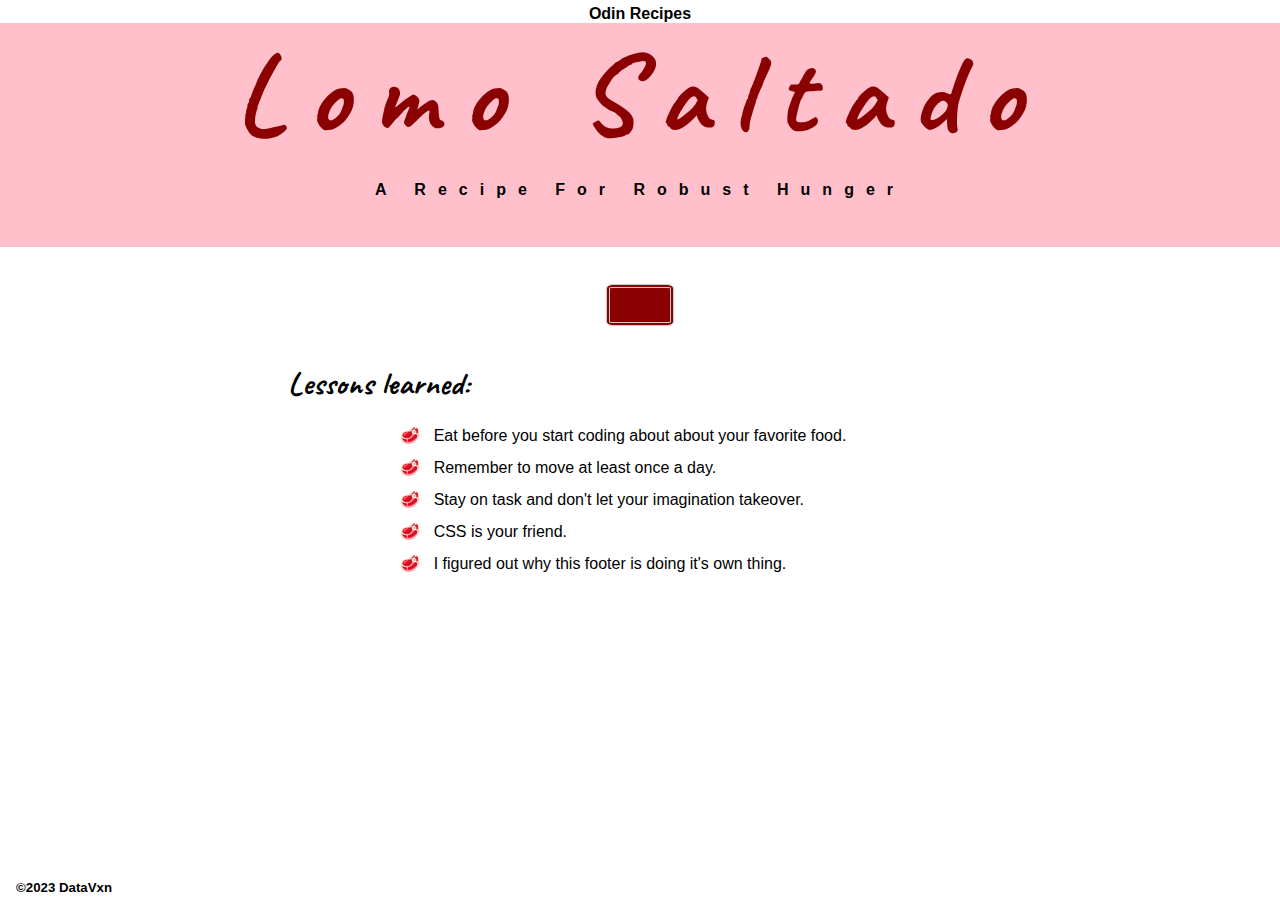
<file: index.html>
<!DOCTYPE html>

<html>
  <head>
    <meta charset="utf-8">
    <meta name="viewport" content="width=device-width, initial-scale=1">
    <title>Odin Recipes</title>
    <link rel="stylesheet" href="styles.css">
    <link rel="stylesheet" href="https://fonts.googleapis.com/css?family=Caveat">
  </head>

<body>
  <div class="wrapper">
      <header>
          <div class="minititle"><h1>Odin Recipes</h1></div>
          <div class="lomotitle"><h3>Lomo Saltado</h3></div>
          <div class="subtitle"><h4>A Recipe For Robust Hunger</h4></div>
          <div class="buttonbox">
            <button type="submit" class="buttons"><a href="recipes/lomo.html">Enter</a></button>
          </div>
      </header>
    
      <main>
        <div class="maincontainer">
            <div class="maindiv">
                <div class="lessonslearned">
                  <h4>Lessons learned:</h4>
                </div>
                <div class="list">
                  <ul class="meat">
                    <li>Eat before you start coding about about your favorite food.</li>
                    <li>Remember to move at least once a day.</li>
                    <li>Stay on task and don't let your imagination takeover.</li>
                    <li>CSS is your friend.</li>
                    <li>I figured out why this footer is doing it's own thing.</li>
                  </ul>
                </div>
            </div>  
        </div>
      </main>
  </div>
  
  <footer class="footer">
    <div class="copyright">
      <h5> &copy2023 DataVxn</h5>
    </div>
  </footer>

</body>
</html>
</file>
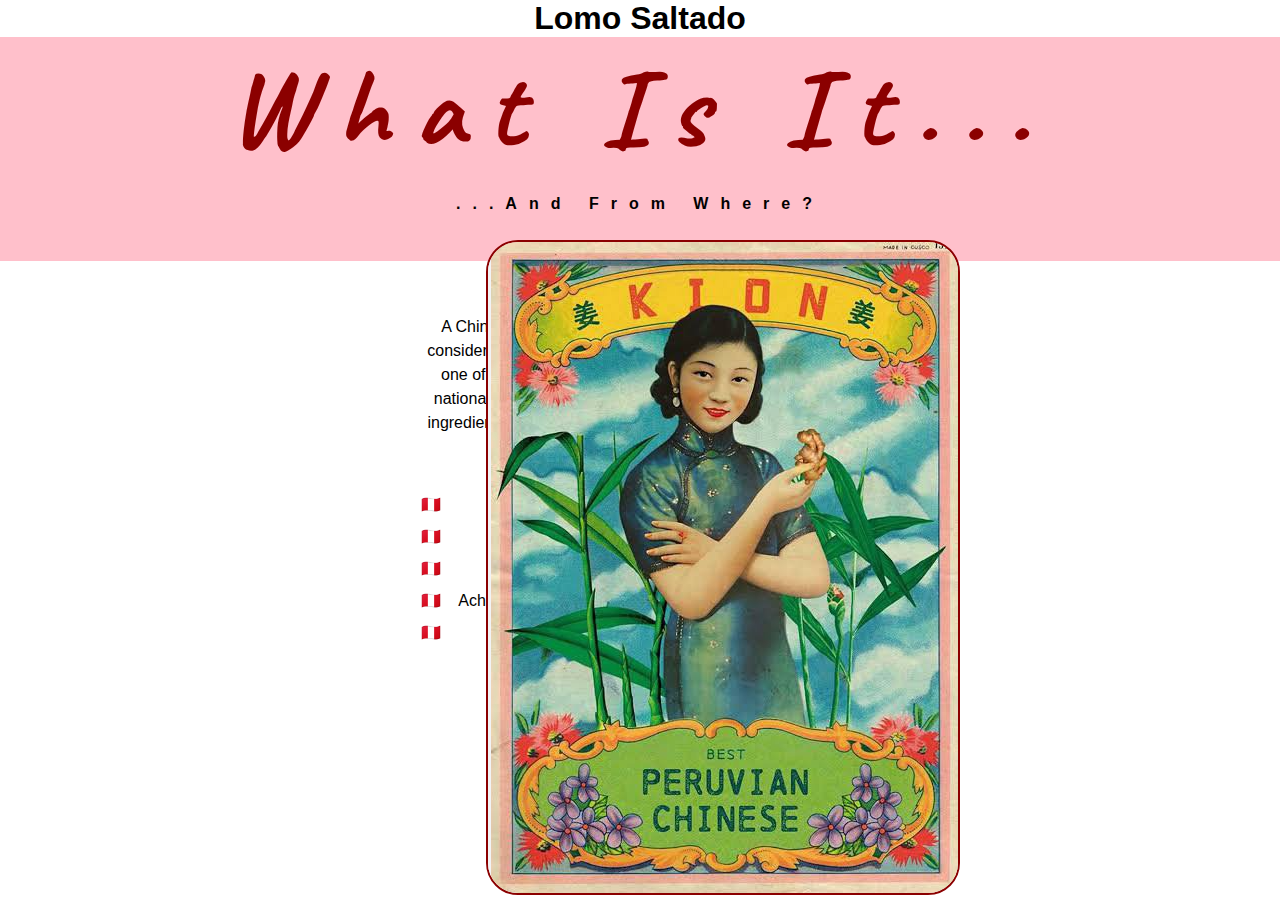
<file: recipes/info.html>
<!DOCTYPE html>

<html>
  <head>
    <meta charset="utf-8">
    <meta name="viewport" content="width=device-width, initial-scale=1">
    <link rel="stylesheet" href="../styles.css">
    <link rel="stylesheet" href="https://fonts.googleapis.com/css?family=Caveat">
    <title>What is Lomo Saltado?</title>
  </head>

<body>
  <header>
  <div class="title"><h1>Lomo Saltado</h1></div>
    <div class="lomotitle"><h3>What Is It...</h3></div>
    <div class="subtitle"><h4>...And From Where?</h4></div>
  </header>
  <main>
    <div class="container">
      <div class="lessons"><h3>Lomo Saltado is....</h3></div>
      <div class="what">
        <p>A Chinese-Peruvian stir fry dish made with beef filet considered part of Peru's "Chifa" fusion gastronomy. It's one of Peru's primary and most popular dishes both nationally and internationally.  Its rich flavor and robust ingredients are sure to quench your most brutal hunger.</p>
      </div>

      <div class="lessons"><h3>Where did it come from?</h3></div>
      <div class="list bottomcushion">
        <ul class="flag">
          <li>Born in Peru in the 1800's</li> 
          <li>Originated from <a href="https://doi.org/10.1093/acrefore/9780199366439.013.1023">Chinese-Peruvian Colonies</a></li>
          <li>Relatively unknown in US during 1980's</li>
          <li>Achieved worldwide recognition 2000's and beyond</li>
          <li>Available in capital cities across US.</li>
        </ul>
      </div>

      <div><img src="photos/chineseperuvian.png" class="china sideimage" alt="Antique Illustration of beautiful Chinese-Peruvian Lady">
      </div>

      <br>
        <div>
          <button type="submit" class="buttons"><a href="lomo.html">Back</a></button>
          <button type="submit" class="buttons"><a href="ingredients.html" >Next</a></button>
        </div>
    </div>      
  </main>
    <br>
  <footer>
    <div class="footer">
      <h5> &copy2023 DataVxn</h5>
    </div>
  </footer>
    <br>
</body>

</html>
</file>
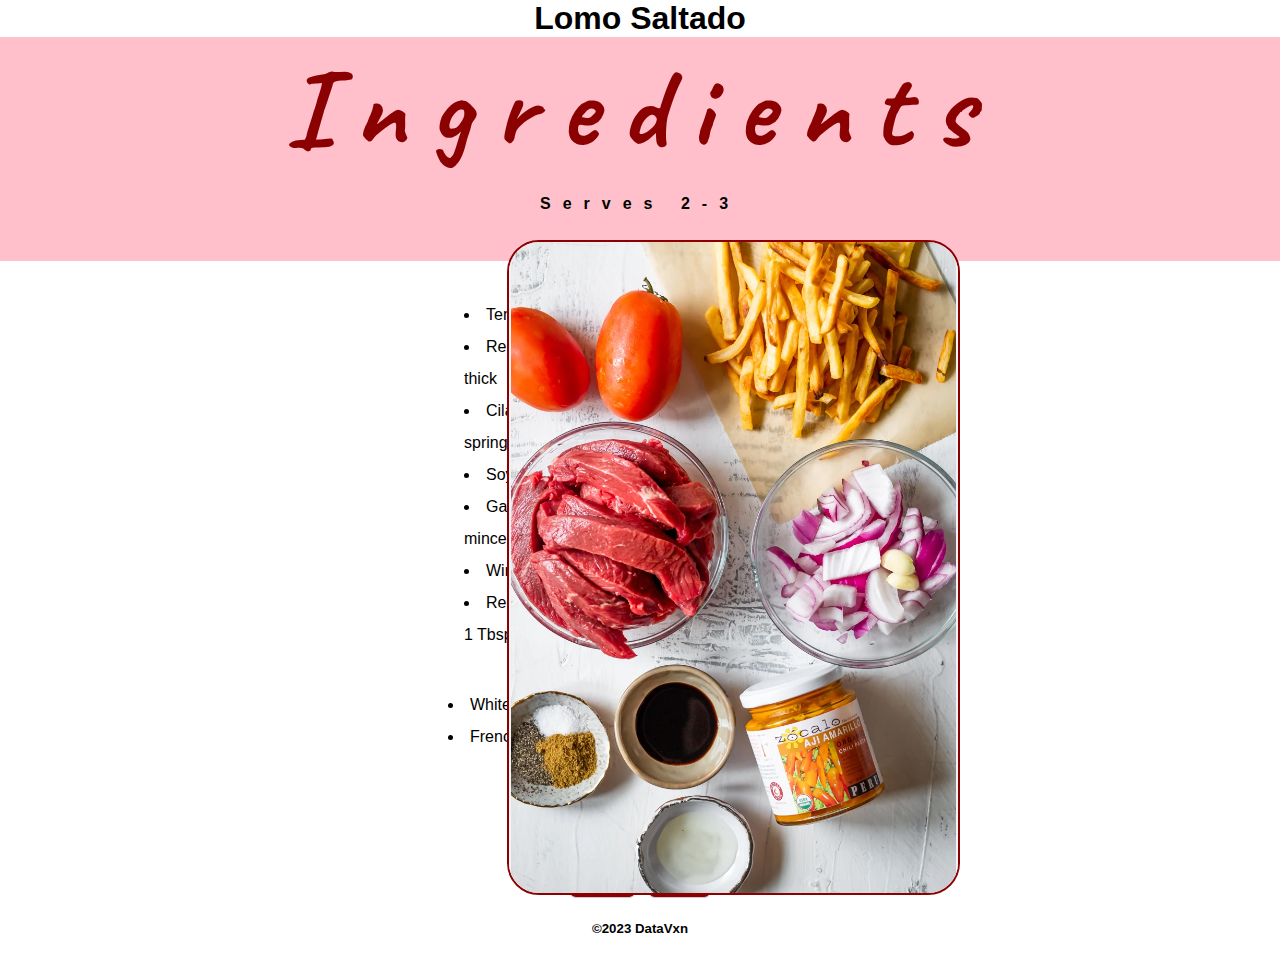
<file: recipes/ingredients.html>
<!DOCTYPE html>
<html>
  <head>
    <meta charset="utf-8">
    <meta name="viewport" content="width=device-width, initial-scale=1">
    <link rel="stylesheet" href="../styles.css">
    <link rel="stylesheet" href="https://fonts.googleapis.com/css?family=Caveat">
    <title>Ingredients</title>
  </head>

<body>
  <header>
      <div class="title"><h1>Lomo Saltado</h1></div>
      <div class="lomotitle"><h3>Ingredients</h3></div>
      <div class="subtitle"><h4>Serves 2-3</h4></div>
  </header>
  <main>
    <div class="container">
      <div class="lessons"><h3>Main Course:</h3></div>
      <div class="ingredientlist">
        <ul class="columns">
          <li>Tender Beef, 1 lb</li>
          <li>Red Onion, 1 sliced thick</li>
          <li>Cilantro, a few springs, chopped</li>
          <li>Soy Sauce, 1/4 cup</li>
          <li>Garlic, 1 cloves minced</li>
          <li>Wine wine, 1/4 Cup</li>
          <li>Red Wine Vinegar, 1 Tbsp</li>
          <li>Aji Amarillo: Is there such thing as too much?</li>
          <li>Tomatoes, 1 sliced thick</li>
          <li>Salt & Pepper, to taste</li>
          <li>Pinch of Cumin & Oregano</li>
          <li>Steak Fries</li>
          <li>White Rice, 2 cups</li>
        </ul>
      </div>
    
      <div class="lessons"><h3>Accompaniments:</h3></div>
        <ul class="ingredientlist bottomcushion">
          <li>White Rice</li>
          <li>French Fries</li>
        </ul>
      </div>  

      <div><img src="photos/ingredients.png" class="ingredientimage sideimage" alt="Ingredients needed to make lomo saltado.">
      </div>

      <br>
        <div>
          <button type="submit" class="buttons"><a href="info.html">Back</a></button>
          <button type="submit" class="buttons"><a href="recipe.html" >Next</a></button>
        </div>
    </div>    
  </main>
    <br>
  <footer>
    <div class="footer">
      <h5> &copy2023 DataVxn</h5>
    </div>
  </footer>
    <br>
</body>

</body>
</file>
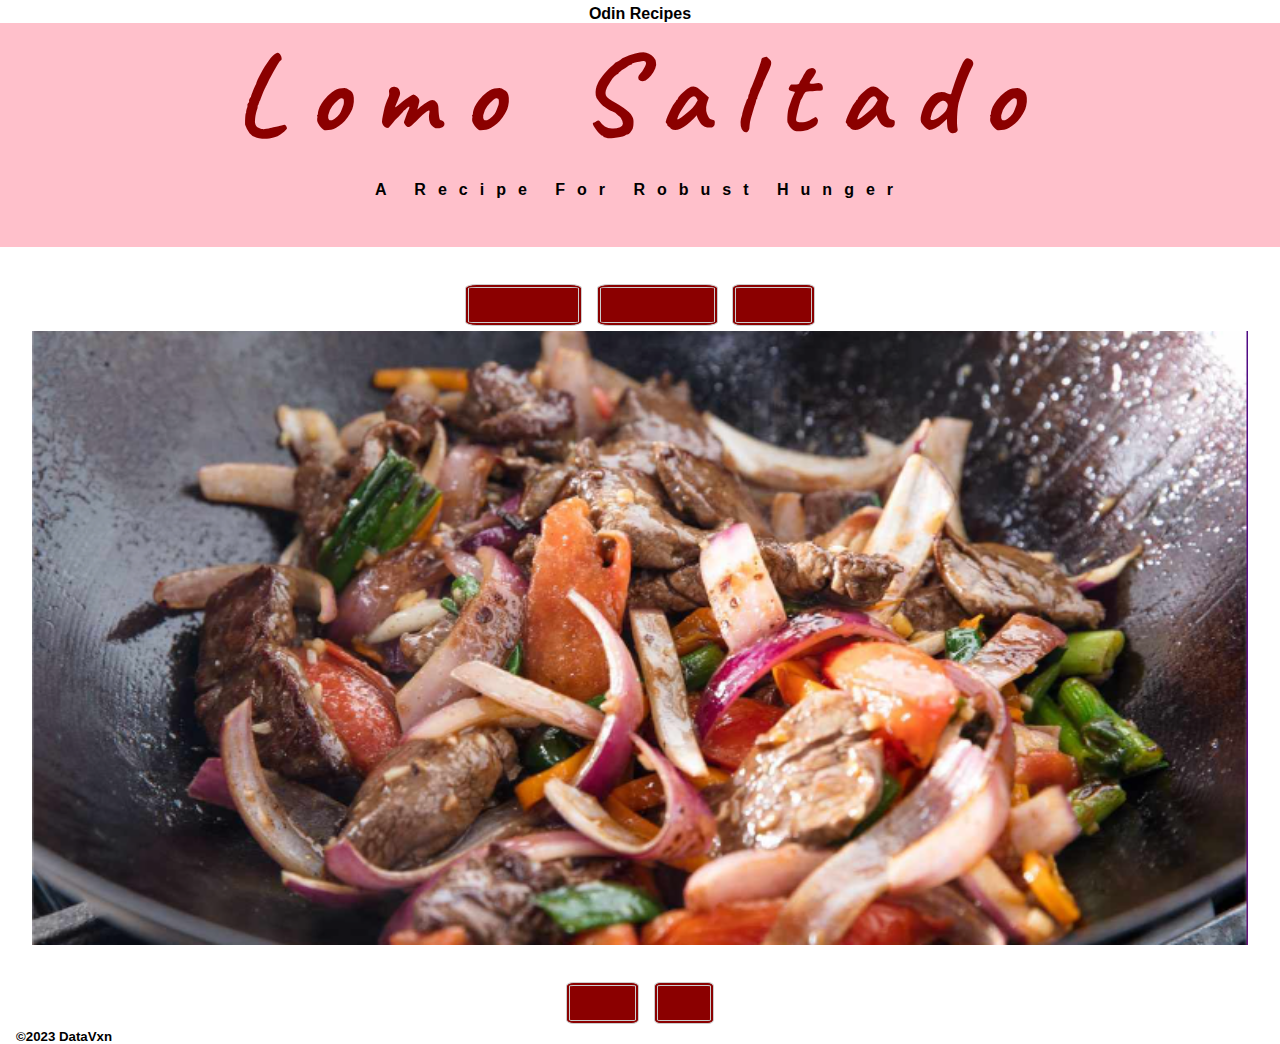
<file: recipes/lomo.html>
<!DOCTYPE html>

<html>
  <head>
    <meta charset="utf-8">
    <meta name="viewport" content="width=device-width, initial-scale=1">
    <title>Lomo Saltado</title>
    <link rel="stylesheet" href="../styles.css">
    <link rel="stylesheet" href="https://fonts.googleapis.com/css?family=Caveat">
  </head>

  <body>
    <div class="wrapper">
      <header class="header">
          <div class="minititle"><h1>Odin Recipes</h1></div>
          <div class="lomotitle"><h3>Lomo Saltado</h3></div>
          <div class="subtitle"><h4>A Recipe For Robust Hunger</h4></div>
      </header> 
          <div class="buttonboxlomo">
            <div class="threebuttons">
              <button type="submit" class="buttons"><a href="info.html" >What Is It?</a></button>
              <button type="submit" class="buttons"><a href="ingredients.html" >Ingredients</a></button>
              <button type="submit" class="buttons"><a href="recipe.html" >Recipe</a></button>
            </div>
              <img class="lomoimage" src="photos/lomosaltado.png" alt="Photo of Lomo Saltado freshly cooked in a wok.">
          </div>
    </div>  
     
      <footer>
        <div class="footerbuttons">
          <button class="buttons" type="submit"><a href="../index.html">Home</a></button>
          <button class="buttons" type="submit"><a href="info.html">Next</a></button>
        </div>
        <div class="copyright">
          <h5> &copy2023 DataVxn</h5>
        </div>
      </footer>
  </body>
</html>
</file>
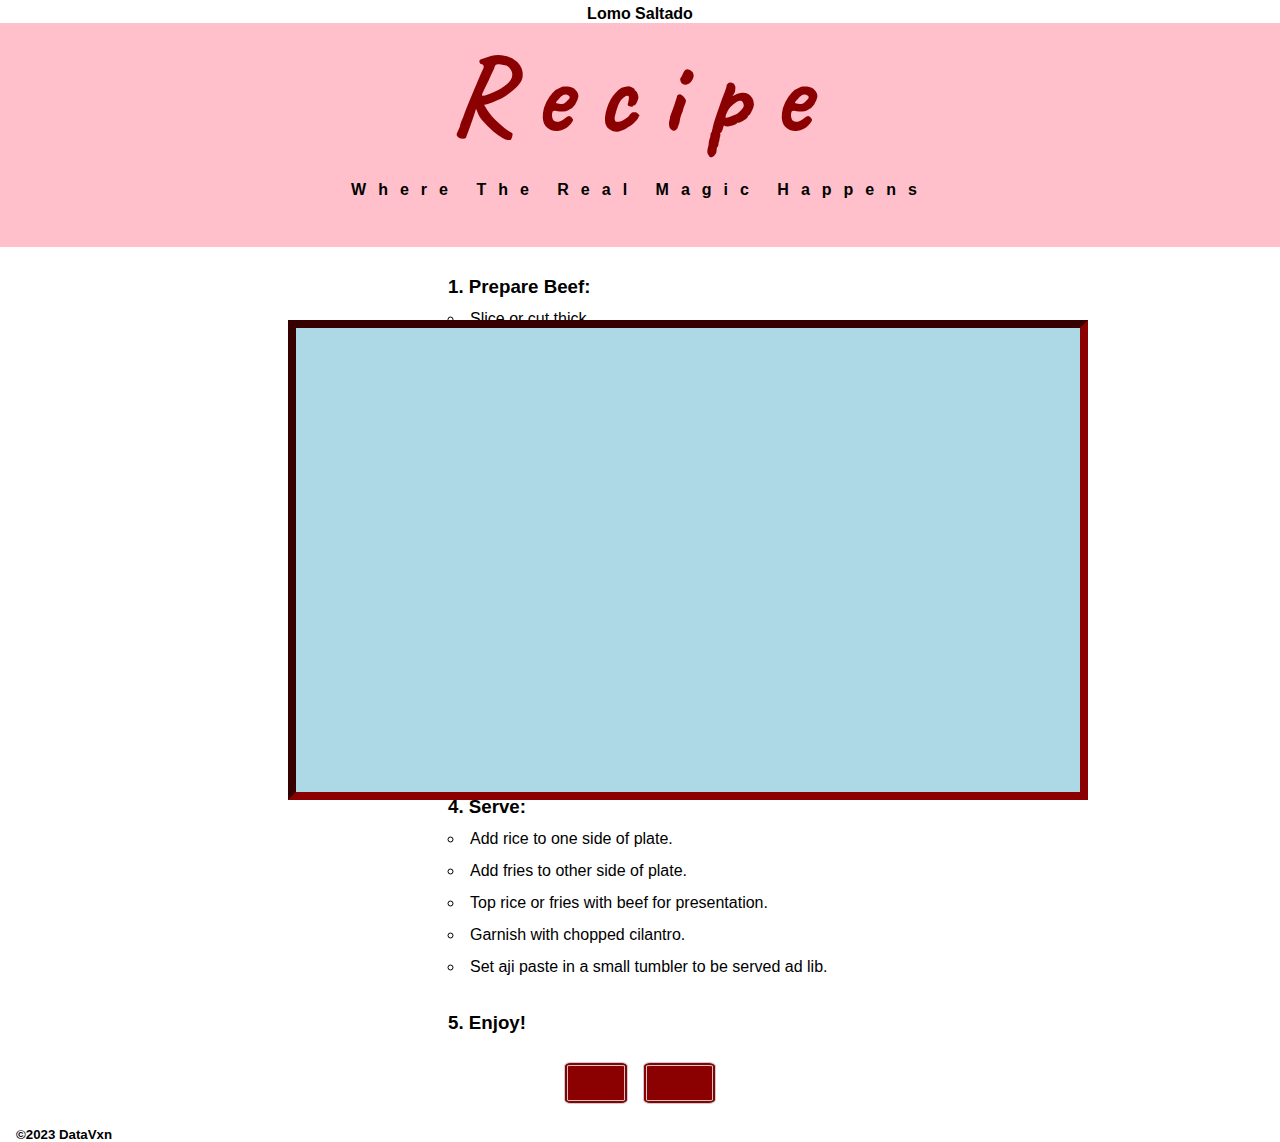
<file: recipes/recipe.html>
<!DOCTYPE html>
<html>
  <head>
    <meta charset="utf-8">
    <link rel="stylesheet" href="../styles.css">
    <link rel="stylesheet" href="https://fonts.googleapis.com/css?family=Caveat">
    <title>Recipe</title>
  </head>

<body>
  <header>
    <div class="minititle"><h1>Lomo Saltado</h1></div>
    <div class="lomotitle"><h3>Recipe</h3></div>
    <div class="subtitle"><h4>Where The Real Magic Happens</h4></div>
  </header>
  
  <main>
    <div class="container">
      <div class="ingredientlist">
        <ol>
          <h3><li class="olspacing">Prepare Beef:</li></h3>
            <ul>
              <li>Slice or cut thick.</li> 
              <li>Season with salt & pepper.</li>  
            </ul> 
          <h3><li class="olspacing">Prepare accompaniments:</h3></dt>
            <ul>
              <li>Set rice to auto cook for 15 minutes.</li> 
              <li>Set fries to fry in auto frier. 
              <li>When last batch goes in, go to next step.
              <li>Don't forget to remove fries!</li> 
            </ul> 
          <h3><li class="olspacing">Stir fry and put it all together:</h3></dt>
            <ul>
              <li>Add oil to wok and heat to high.</li>
              <li>Once hot, add meat and cook quickly.</li>
              <li>Quickly add wine, vinegar, cumin, oregano, salt and pepper. 
              <li>Flash saute with gusto until seared.</li>
              <li>Do not over cook, remove from heat. 
            </ul>
          <h3><li class="olspacing">Serve:</h3></dt>
            <ul>
              <li>Add rice to one side of plate.</li>
              <li>Add fries to other side of plate.</li>
              <li>Top rice or fries with beef for presentation.</li>
              <li>Garnish with chopped cilantro.</li> 
              <li>Set aji paste in a small tumbler to be served ad lib.</li>
            </ul>
          <h3><li class="olspacing">Enjoy!</li></h3>
      </ol>
      
      <div class="video videohover">
        <div class="h_iframe">
          <iframe src="https://www.youtube.com/embed/3JFoVLv8JME?si=_GXurJkHLmDrGWVP" title="YouTube video player" frameborder="0" allow="accelerometer; autoplay; clipboard-write; encrypted-media; gyroscope; picture-in-picture; web-share" allowfullscreen>  
          </iframe>
        </div>
      </div>  
    </div>  
  </main>

    <br>
  
  <footer>
    <div class="button">
      <button type="submit" class="buttons"><a href="info.html">Back</a></button>
      <button type="submit" class="buttons"><a href="../index.html" >Home</a></button>
    </div>

    <br>
    <div class="copyright">
      <h5> &copy2023 DataVxn</h5>
    </div>
  </footer>
</body>

</html>
</file>
<file: styles.css>
* {
  margin: 0;
  padding: 0;
  box-sizing: border-box; 
}

body {
  font-family: 'Trebuchet MS', 'Lucida Sans Unicode', 'Lucida Grande', 'Lucida Sans', Arial, sans-serif;
  text-align: center;
  min-height: 100vh;
}

.wrapper {
  min-height: calc(100vh - 20px);
}

.maincontainer {
    width:60%;
    margin: 0 auto;
}


/*-------Style Headers--------*/
.lomotitle, .subtitle {
  background-color: pink;
}

.minititle {
  padding-top:5px;
  font-size:.5rem;
}

.lomotitle {
  padding-bottom: 1rem;
  font-family: Caveat;
  font-size: 6rem;
  letter-spacing: 1.5rem;
  color:darkred;
}

.subtitle {
  padding-bottom: 3rem;
  font-size: 1rem;
  letter-spacing: .75rem;
}

/*------Style all buttons on every page ----------*/
.buttons {
  background-color: darkred;
  color:pink;
  margin: 5px;
  padding: 5px;
  font-size: 1.3rem;
  border-style:dotted;
  border-radius: 10%;
  border: 4px double #cccccc;
}

.buttonbox {
  display: flex;
  justify-content: center;
  padding: 2rem;
}

.buttonboxlomo {
  display: flex;
  flex-direction: column;
  justify-content: center;
  padding: 2rem;
}

.lomoimagediv {
    background-color: lightblue;
    margin-top: -10rem;
    z-index: -5;
 }

a:link {
  color:darkred;
  text-decoration: none;
}

a:visited {
    color:pink;
}

a:hover {
  color:lightcoral
}

a:active {
  color:aliceblue
}

/*---------Style maindiv of index page------------*/
.maindiv {
  display: flex;
  flex-direction: column;
  flex-wrap: wrap;
  gap: 1rem;
}

.lessonslearned {
  font-family: caveat;
  font-size: 2rem;
  text-align: left;
  padding-left: 2rem;
}

.list {
  line-height: 2rem;
  display: flex;
  justify-content: center;
}

.meat {
  text-align: left;
}

.what {
  margin-left: 30%;
  width: 30rem;
  padding: 2rem;
  line-height: 1.5rem;
}

.olspacing {
  padding-top: 1.5rem;
}

.ingredientlist {
  padding-left: 28rem;
    line-height: 2rem;
    list-style-position: inside;
    text-align: left;
}

.columns {
  columns:2;
  width:45%;
  padding:1rem;
}

.bottomcushion {
  padding-bottom: 5rem;
}

.sideimage {
    position: absolute; 
    top: 15rem; 
    right:20rem;
    border: 2px solid darkred;
    border-radius: 2rem;
  }

.video {
    background-color: lightblue;
    position: absolute; 
    top: 20rem; 
    right:12rem;
    padding: 15rem 25rem;
   }

.h_iframe iframe {
    position:absolute;
    top:0;
    left:0;
    width:100%; 
    height:100%;
    border-color: darkred;
    border-width: 8px;
  }

.meat li::marker {
  content: '🥩   ';
}

.flag li::marker {
  content: '🇵🇪    ';
}

.copyright {
  text-align: left;
  padding-left: 1rem;
}
</file>
